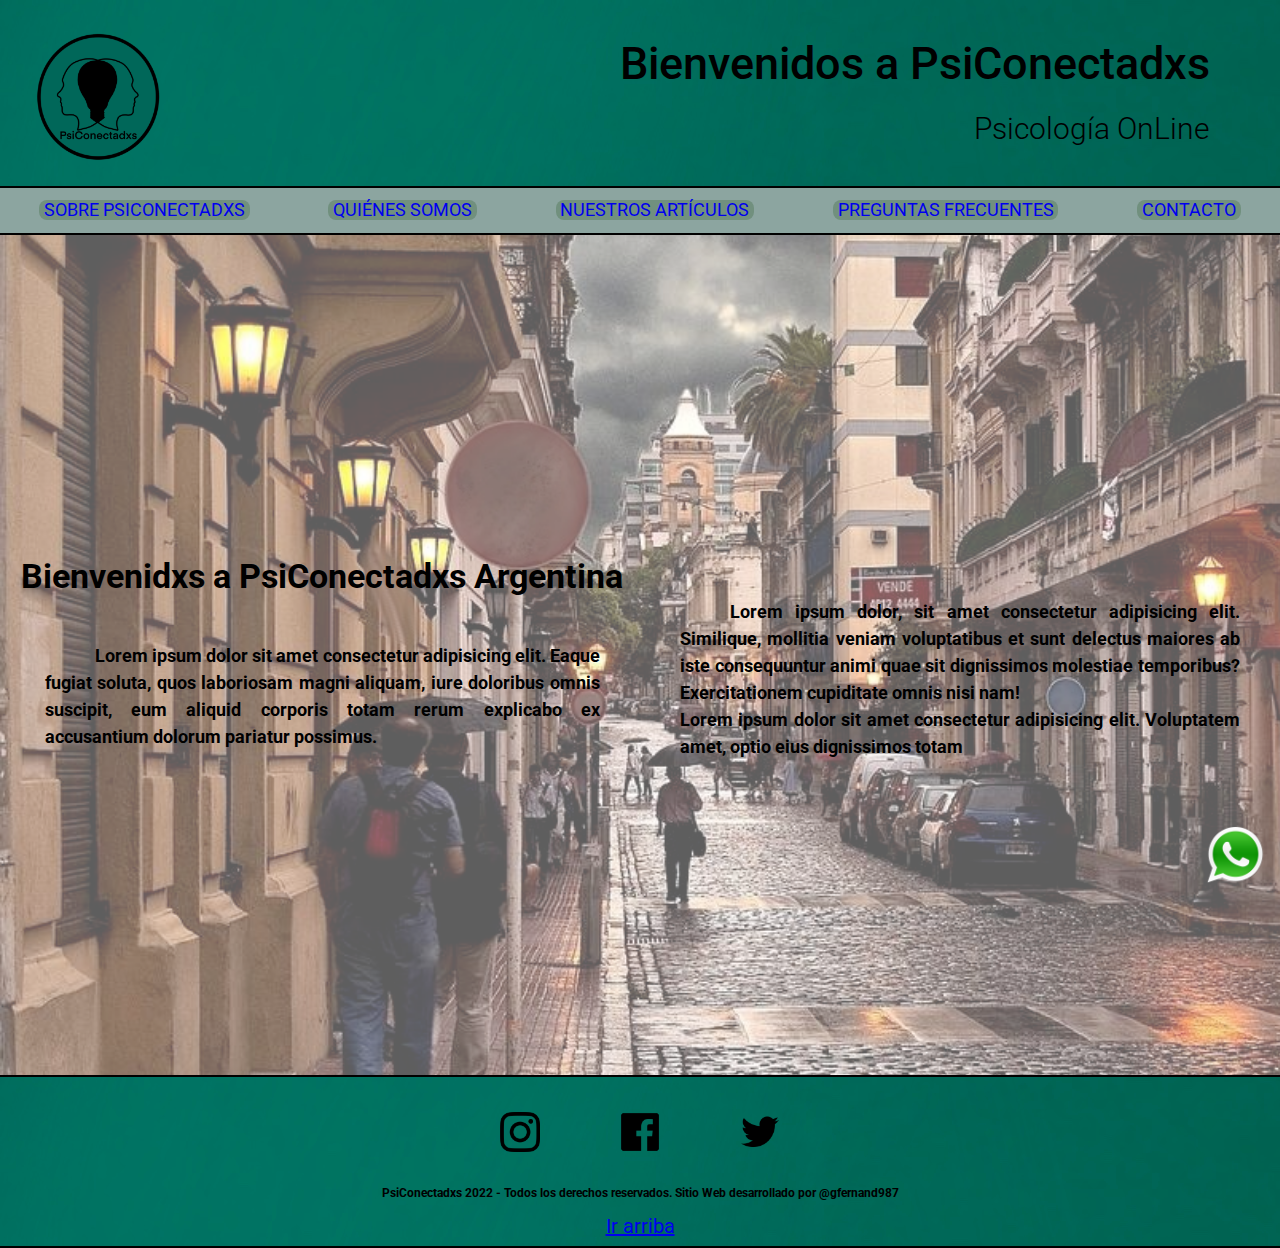
<file: index.html>
<!DOCTYPE html>
<html lang="en">

<head>
    <meta charset="UTF-8">
    <meta http-equiv="X-UA-Compatible" content="IE=edge">
    <meta name="viewport" content="width=device-width, initial-scale=1.0, user-scalable=no">
    <!--Link de las animaciones-->
    <link rel="stylesheet" href="https://cdnjs.cloudflare.com/ajax/libs/animate.css/4.1.1/animate.min.css" />
    <!--Link de mi CSS-->
    <link rel="stylesheet" href="css/main.css">
    <link rel="shortcut icon" href="img/favIcon.png">
    <!--Link de Google Fonts-->
    <link rel="preconnect" href="https://fonts.googleapis.com">
    <link rel="preconnect" href="https://fonts.gstatic.com" crossorigin>
    <link
        href="https://fonts.googleapis.com/css2?family=Roboto:ital,wght@0,100;0,300;0,400;0,500;0,900;1,100;1,300;1,400;1,500&display=swap"
        rel="stylesheet">
    <title>Home - PsiConectadxs</title>
</head>

<body>
    <div class="contenedor">

        <header id="header">
            <h1 class="animate__animated animate animate__bounceInLeft">Bienvenidos a PsiConectadxs</h1>
            <h2 class="subtitulo">Psicología OnLine</h2>
            <img class="logoBanner" src="img/favIcon.png" alt="logo">
        </header>

        <nav>
            <ul>
                <li>
                    <a href="index.html">Sobre PsiConectadxs</a>
                </li>
                <li>
                    <a href="pages/quienes-somos.html">Quiénes Somos</a>
                </li>
                <li>
                    <a href="pages/nuestros-articulos.html">Nuestros Artículos</a>
                </li>
                <li>
                    <a href="pages/preguntas-frecuentes.html">Preguntas Frecuentes</a>
                </li>
                <li>
                    <a href="pages/contacto.html">Contacto</a>
                </li>
            </ul>
        </nav>

        <main class="saludoIndex">
            <h2>Bienvenidxs a PsiConectadxs Argentina</h2>
            <p>Lorem ipsum dolor sit amet consectetur adipisicing elit. Eaque fugiat soluta, quos laboriosam magni
                aliquam, iure doloribus omnis suscipit, eum aliquid corporis totam rerum explicabo ex accusantium
                dolorum pariatur possimus.</p>
        </main>

        <section class="parrafoIndex">
            <p>
                Lorem ipsum dolor, sit amet consectetur adipisicing elit. Similique, mollitia veniam
                voluptatibus et
                sunt
                delectus maiores ab iste consequuntur animi quae sit dignissimos molestiae temporibus?
                Exercitationem
                cupiditate omnis nisi nam! <br>
                Lorem ipsum dolor sit amet consectetur adipisicing elit. Voluptatem amet, optio eius dignissimos
                totam
            </p>

            <div>
                <img class="botonWA" src="img/botonWhatsApp1.png" alt="WhatsApp">
            </div>
        </section>

        <footer>
            <div class="iconosRedes">
                <a href="https://www.instagram.com/psi.conectados/" target="_blank"><img class="iconos" src="img/iconoIG.png" alt="instagram"></a>                
                <img class="iconos" src="img/iconoFB.png" alt="facebook">
                <img class="iconos" src="img/iconoTW.png" alt="twitter">
            </div>

            <h3 class="pieDePag">PsiConectadxs 2022 - Todos los derechos reservados. Sitio Web desarrollado por
                @gfernand987</h3>

            <div class="botonArriba">
                <a href="#header">
                    Ir arriba
                </a>
            </div>
        </footer>

    </div>
</body>

</html>
</file>
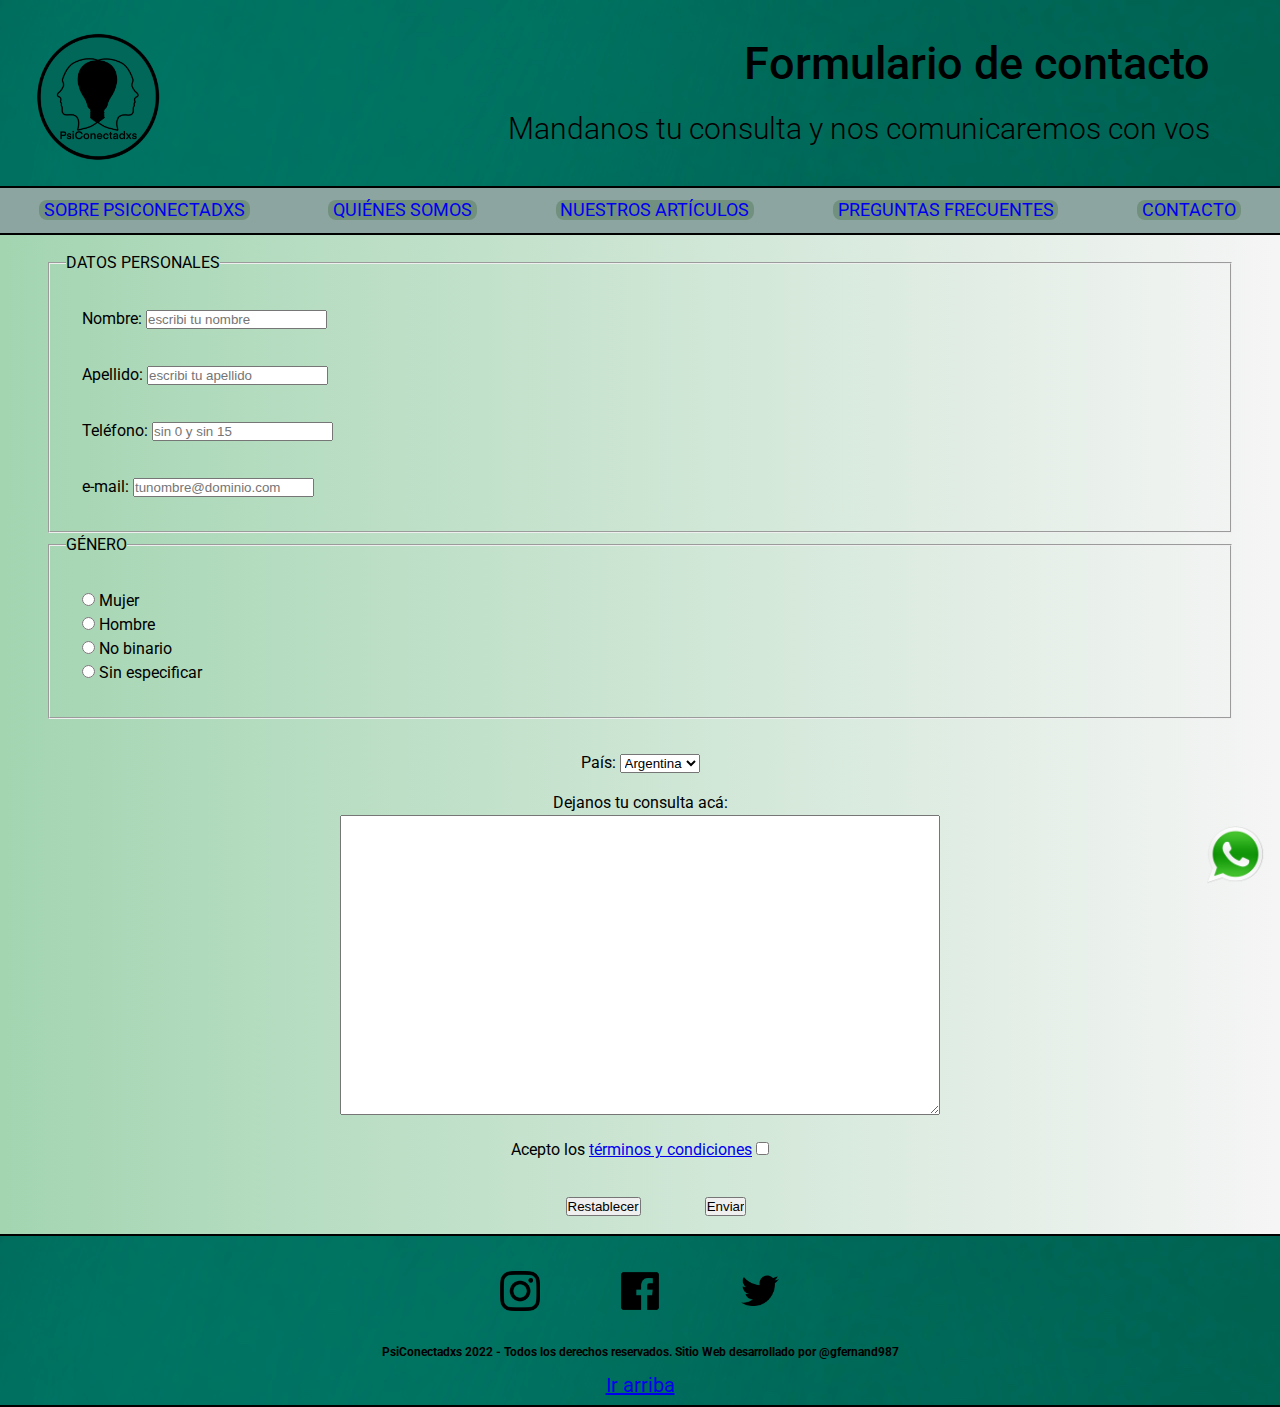
<file: pages/contacto.html>
<!DOCTYPE html>
<html lang="en">

<head>
    <meta charset="UTF-8">
    <meta http-equiv="X-UA-Compatible" content="IE=edge">
    <meta name="viewport" content="width=device-width, initial-scale=1.0, user-scalable=no">
    <!--Link de animaciones-->
    <link rel="stylesheet" href="https://cdnjs.cloudflare.com/ajax/libs/animate.css/4.1.1/animate.min.css" />
    <!--Link de CSS-->
    <link rel="stylesheet" href="../css/main.css">
    <link rel="shortcut icon" href="../img/favIcon.png">
    <!--Link de googleFonts-->
    <link rel="preconnect" href="https://fonts.googleapis.com">
    <link rel="preconnect" href="https://fonts.gstatic.com" crossorigin>
    <link
        href="https://fonts.googleapis.com/css2?family=Roboto:ital,wght@0,100;0,300;0,400;0,500;0,900;1,100;1,300;1,400;1,500&display=swap"
        rel="stylesheet">
    <title>Contacto - PsiConectadxs</title>
</head>

<body>
    <div class="contenedor5">

        <header id="header">
            <h1 class="animate__animated animate animate__bounceInLeft"> Formulario de contacto</h1>
            <h2 class="subtitulo">Mandanos tu consulta y nos comunicaremos con vos</h2>
            <img class="logoBanner" src="../img/favIcon.png" alt="logo">
        </header>

        <nav>
            <ul>
                <li>
                    <a href="../index.html">Sobre PsiConectadxs</a>
                </li>
                <li>
                    <a href="quienes-somos.html">Quiénes somos</a>
                </li>
                <li>
                    <a href="nuestros-articulos.html">Nuestros Artículos</a>
                </li>
                <li>
                    <a href="preguntas-frecuentes.html">Preguntas Frecuentes</a>
                </li>
                <li>
                    <a href="contacto.html">Contacto</a>
                </li>
            </ul>
        </nav>

        <main class="contenedorFormu">
            <form action="">
                <fieldset class="datos">
                    <legend>
                        DATOS PERSONALES
                    </legend>

                    <div class="infoUser">
                        <label for="nombre"> Nombre: </label>
                        <input type="text" name="nombre" placeholder="escribi tu nombre">
                    </div>
                    <div class="infoUser">
                        <label for="apellido"> Apellido: </label>
                        <input type="text" name="apellido" placeholder="escribi tu apellido">
                    </div>
                    <div class="infoUser">
                        <label for="telefono"> Teléfono: </label>
                        <input type="number" name="telefono" placeholder="sin 0 y sin 15">
                    </div>
                    <div class="infoUser">
                        <label for="email"> e-mail: </label>
                        <input type="email" name="email" placeholder="tunombre@dominio.com">
                    </div>
                </fieldset>

                <fieldset class="datos">
                    <legend>
                        GÉNERO
                    </legend>
                    <div class="infoUser">
                        <label for="genero"></label>
                        <input type="radio" name="genero" value="Mujer"> Mujer <br>
                        <input type="radio" name="genero" value="Hombre"> Hombre <br>
                        <input type="radio" name="genero" value="No binario"> No binario <br>
                        <input type="radio" name="genero" value="Sin especificar"> Sin especificar
                    </div>
                </fieldset>

                <div class="contenedorFinal">
                    <div class="datos">
                        <label for="pais"> País: </label>
                        <select name="pais" id="">
                            <option value="Argentina"> Argentina </option>
                            <option value="Uruguay"> Uruguay </option>
                            <option value="Paraguay"> Paraguay </option>
                            <option value="Chile"> Chile </option>
                            <option value="Mexico"> México </option>
                            <option value="Otro"> Otro </option>
                        </select>
                    </div>

                    <div>Dejanos tu consulta acá:</div>
                    <textarea name="consulta" id="consulta" cols="70" rows="10"></textarea>

                    <div class="terms">Acepto los <a href="preguntas-frecuentes.html" target="_blank">términos y
                            condiciones</a>
                        <input type="checkbox" name="acepta" value="1" />
                    </div>
                </div>

                <div class="botonesFormu">
                    <div class="botonFormu">
                        <input type="reset" value="Restablecer">
                    </div>
                    <div class="botonFormu">
                        <input type="submit" value="Enviar">
                    </div>
                </div>
            </form>
        </main>

        <img class="botonWA" src="../img/botonWhatsApp1.png" alt="WhatsApp">

        <footer>
            <div class="iconosRedes">
                <a href="https://www.instagram.com/psi.conectados/" target="_blank"><img class="iconos"
                        src="../img/iconoIG.png" alt="instagram"></a>
                <img class="iconos" src="../img/iconoFB.png" alt="facebook">
                <img class="iconos" src="../img/iconoTW.png" alt="twitter">
            </div>
            <h2 class="pieDePag">PsiConectadxs 2022 - Todos los derechos reservados. Sitio Web desarrollado por
                @gfernand987</h2>
            <div class="botonArriba">
                <a href="#header">
                    Ir arriba
                </a>
            </div>
        </footer>

    </div>
</body>

</html>
</file>
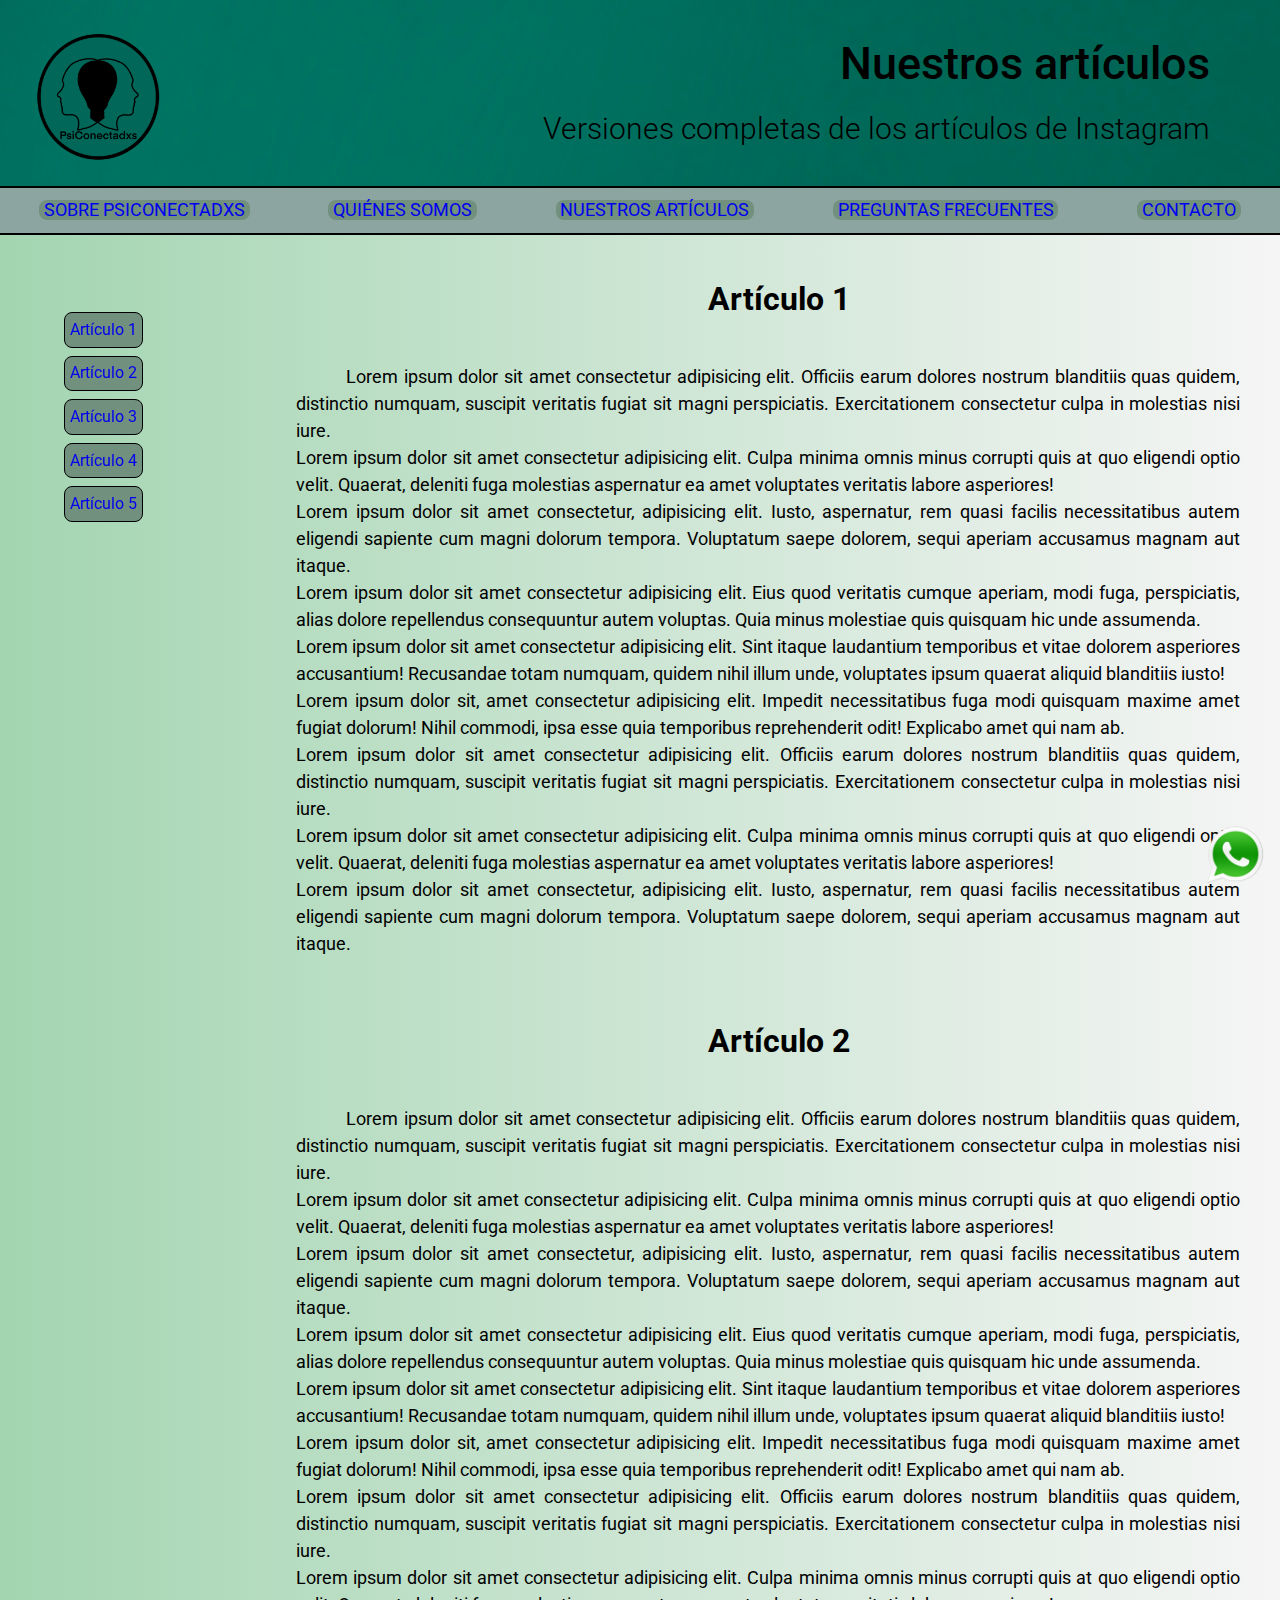
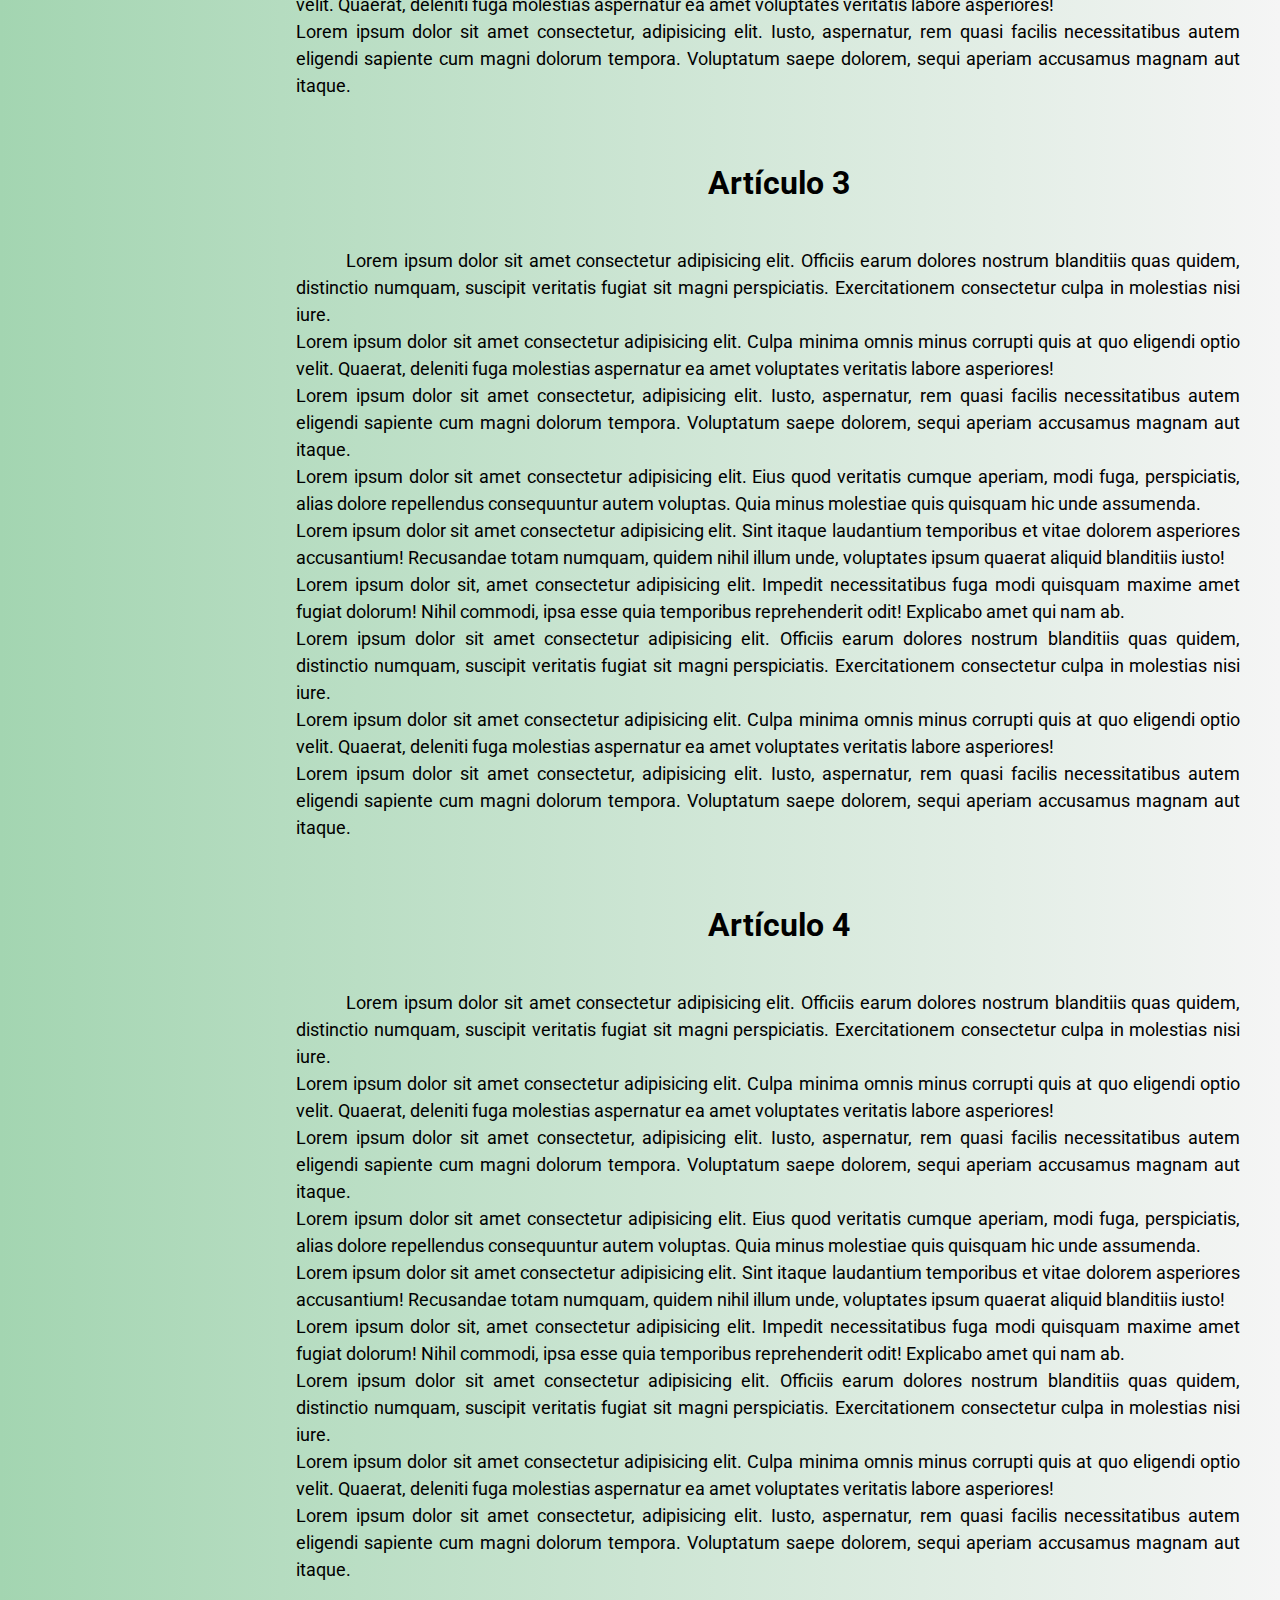
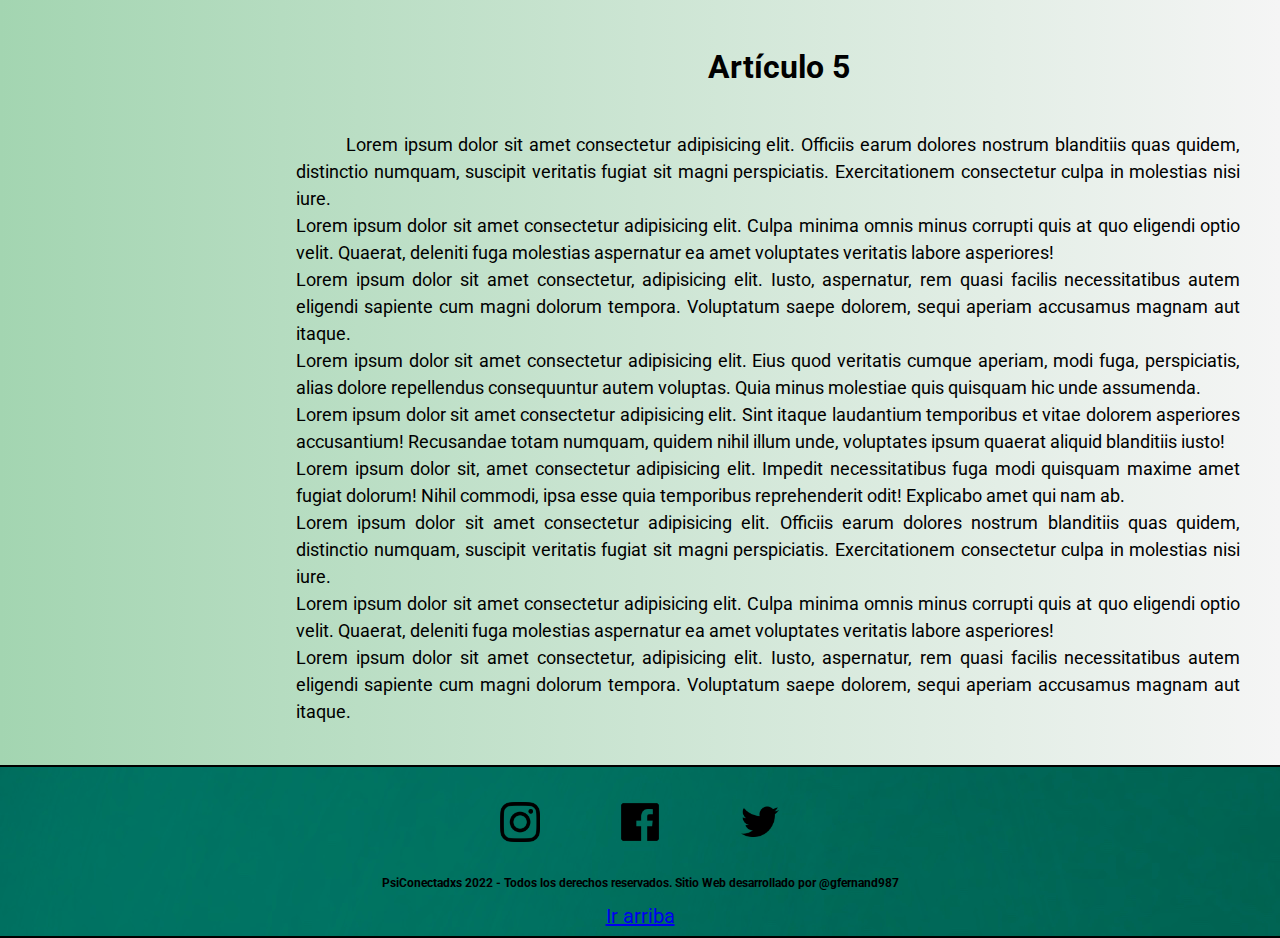
<file: pages/nuestros-articulos.html>
<!DOCTYPE html>
<html lang="en">

<head>
    <meta charset="UTF-8">
    <meta http-equiv="X-UA-Compatible" content="IE=edge">
    <meta name="viewport" content="width=device-width, initial-scale=1.0">
    <!--Link de las animaciones-->
    <link rel="stylesheet" href="https://cdnjs.cloudflare.com/ajax/libs/animate.css/4.1.1/animate.min.css" />
    <!--Link de mi CSS-->
    <link rel="stylesheet" href="../css/main.css">
    <link rel="shortcut icon" href="../img/favIcon.png">
    <!--Link de Google Fonts-->
    <link rel="preconnect" href="https://fonts.googleapis.com">
    <link rel="preconnect" href="https://fonts.gstatic.com" crossorigin>
    <link
        href="https://fonts.googleapis.com/css2?family=Roboto:ital,wght@0,100;0,300;0,400;0,500;0,900;1,100;1,300;1,400;1,500&display=swap"
        rel="stylesheet">
    <title>Nuestros artículos - PsiConectadxs</title>
</head>

<body>
    <div class="contenedor3">

        <header id="header">
            <h1 class="animate__animated animate animate__bounceInLeft">Nuestros artículos</h1>
            <h2 class="subtitulo">Versiones completas de los artículos de Instagram</h2>
            <img class="logoBanner" src="../img/favIcon.png" alt="logo">
        </header>

        <nav>
            <ul>
                <li>
                    <a href="../index.html">Sobre PsiConectadxs</a>
                </li>
                <li>
                    <a href="quienes-somos.html">Quiénes somos</a>
                </li>
                <li>
                    <a href="nuestros-articulos.html">Nuestros Artículos</a>
                </li>
                <li>
                    <a href="preguntas-frecuentes.html">Preguntas frecuentes</a>
                </li>
                <li>
                    <a href="contacto.html">Contacto</a>
                </li>
            </ul>
        </nav>

        <div class="listaArt">
            <ul>
                <li>
                    <a href="#art1">Artículo 1</a>
                </li>
                <li>
                    <a href="#art2">Artículo 2</a>
                </li>
                <li>
                    <a href="#art3">Artículo 3</a>
                </li>
                <li>
                    <a href="#art4">Artículo 4</a>
                </li>
                <li>
                    <a href="#art5">Artículo 5</a>
                </li>
            </ul>
        </div>

        <main>
            <h2 class="nombreArt" id="art1">Artículo 1</h2>
            <p class="otrosP">
                Lorem ipsum dolor sit amet consectetur adipisicing elit. Officiis earum dolores nostrum
                blanditiis
                quas
                quidem, distinctio numquam, suscipit veritatis fugiat sit magni perspiciatis. Exercitationem
                consectetur
                culpa in molestias nisi iure.<br>
                Lorem ipsum dolor sit amet consectetur adipisicing elit. Culpa minima omnis minus corrupti quis
                at
                quo
                eligendi optio velit. Quaerat, deleniti fuga molestias aspernatur ea amet voluptates veritatis
                labore
                asperiores!<br>
                Lorem ipsum dolor sit amet consectetur, adipisicing elit. Iusto, aspernatur, rem quasi facilis
                necessitatibus autem eligendi sapiente cum magni dolorum tempora. Voluptatum saepe dolorem,
                sequi
                aperiam
                accusamus magnam aut itaque.<br>
                Lorem ipsum dolor sit amet consectetur adipisicing elit. Eius quod veritatis cumque aperiam,
                modi
                fuga,
                perspiciatis, alias dolore repellendus consequuntur autem voluptas. Quia minus molestiae quis
                quisquam
                hic
                unde assumenda.<br>
                Lorem ipsum dolor sit amet consectetur adipisicing elit. Sint itaque laudantium temporibus et
                vitae
                dolorem
                asperiores accusantium! Recusandae totam numquam, quidem nihil illum unde, voluptates ipsum
                quaerat
                aliquid
                blanditiis iusto!<br>
                Lorem ipsum dolor sit, amet consectetur adipisicing elit. Impedit necessitatibus fuga modi
                quisquam
                maxime
                amet fugiat dolorum! Nihil commodi, ipsa esse quia temporibus reprehenderit odit! Explicabo amet
                qui
                nam
                ab.<br>
                Lorem ipsum dolor sit amet consectetur adipisicing elit. Officiis earum dolores nostrum
                blanditiis
                quas
                quidem, distinctio numquam, suscipit veritatis fugiat sit magni perspiciatis. Exercitationem
                consectetur
                culpa in molestias nisi iure.<br>
                Lorem ipsum dolor sit amet consectetur adipisicing elit. Culpa minima omnis minus corrupti quis
                at
                quo
                eligendi optio velit. Quaerat, deleniti fuga molestias aspernatur ea amet voluptates veritatis
                labore
                asperiores!<br>
                Lorem ipsum dolor sit amet consectetur, adipisicing elit. Iusto, aspernatur, rem quasi facilis
                necessitatibus autem eligendi sapiente cum magni dolorum tempora. Voluptatum saepe dolorem,
                sequi
                aperiam
                accusamus magnam aut itaque.
            </p>

            <h3 class="nombreArt" id="art2">Artículo 2</h3>
            <p class="otrosP">
                Lorem ipsum dolor sit amet consectetur adipisicing elit. Officiis earum dolores nostrum
                blanditiis
                quas
                quidem, distinctio numquam, suscipit veritatis fugiat sit magni perspiciatis. Exercitationem
                consectetur
                culpa in molestias nisi iure.<br>
                Lorem ipsum dolor sit amet consectetur adipisicing elit. Culpa minima omnis minus corrupti quis
                at
                quo
                eligendi optio velit. Quaerat, deleniti fuga molestias aspernatur ea amet voluptates veritatis
                labore
                asperiores!<br>
                Lorem ipsum dolor sit amet consectetur, adipisicing elit. Iusto, aspernatur, rem quasi facilis
                necessitatibus autem eligendi sapiente cum magni dolorum tempora. Voluptatum saepe dolorem,
                sequi
                aperiam
                accusamus magnam aut itaque.<br>
                Lorem ipsum dolor sit amet consectetur adipisicing elit. Eius quod veritatis cumque aperiam,
                modi
                fuga,
                perspiciatis, alias dolore repellendus consequuntur autem voluptas. Quia minus molestiae quis
                quisquam
                hic
                unde assumenda.<br>
                Lorem ipsum dolor sit amet consectetur adipisicing elit. Sint itaque laudantium temporibus et
                vitae
                dolorem
                asperiores accusantium! Recusandae totam numquam, quidem nihil illum unde, voluptates ipsum
                quaerat
                aliquid
                blanditiis iusto!<br>
                Lorem ipsum dolor sit, amet consectetur adipisicing elit. Impedit necessitatibus fuga modi
                quisquam
                maxime
                amet fugiat dolorum! Nihil commodi, ipsa esse quia temporibus reprehenderit odit! Explicabo amet
                qui
                nam
                ab.<br>
                Lorem ipsum dolor sit amet consectetur adipisicing elit. Officiis earum dolores nostrum
                blanditiis
                quas
                quidem, distinctio numquam, suscipit veritatis fugiat sit magni perspiciatis. Exercitationem
                consectetur
                culpa in molestias nisi iure.<br>
                Lorem ipsum dolor sit amet consectetur adipisicing elit. Culpa minima omnis minus corrupti quis
                at
                quo
                eligendi optio velit. Quaerat, deleniti fuga molestias aspernatur ea amet voluptates veritatis
                labore
                asperiores!<br>
                Lorem ipsum dolor sit amet consectetur, adipisicing elit. Iusto, aspernatur, rem quasi facilis
                necessitatibus autem eligendi sapiente cum magni dolorum tempora. Voluptatum saepe dolorem,
                sequi
                aperiam
                accusamus magnam aut itaque.
            </p>

            <h3 class="nombreArt" id="art3">Artículo 3</h3>
            <p class="otrosP">
                Lorem ipsum dolor sit amet consectetur adipisicing elit. Officiis earum dolores nostrum
                blanditiis
                quas
                quidem, distinctio numquam, suscipit veritatis fugiat sit magni perspiciatis. Exercitationem
                consectetur
                culpa in molestias nisi iure.<br>
                Lorem ipsum dolor sit amet consectetur adipisicing elit. Culpa minima omnis minus corrupti quis
                at
                quo
                eligendi optio velit. Quaerat, deleniti fuga molestias aspernatur ea amet voluptates veritatis
                labore
                asperiores!<br>
                Lorem ipsum dolor sit amet consectetur, adipisicing elit. Iusto, aspernatur, rem quasi facilis
                necessitatibus autem eligendi sapiente cum magni dolorum tempora. Voluptatum saepe dolorem,
                sequi
                aperiam
                accusamus magnam aut itaque.<br>
                Lorem ipsum dolor sit amet consectetur adipisicing elit. Eius quod veritatis cumque aperiam,
                modi
                fuga,
                perspiciatis, alias dolore repellendus consequuntur autem voluptas. Quia minus molestiae quis
                quisquam
                hic
                unde assumenda.<br>
                Lorem ipsum dolor sit amet consectetur adipisicing elit. Sint itaque laudantium temporibus et
                vitae
                dolorem
                asperiores accusantium! Recusandae totam numquam, quidem nihil illum unde, voluptates ipsum
                quaerat
                aliquid
                blanditiis iusto!<br>
                Lorem ipsum dolor sit, amet consectetur adipisicing elit. Impedit necessitatibus fuga modi
                quisquam
                maxime
                amet fugiat dolorum! Nihil commodi, ipsa esse quia temporibus reprehenderit odit! Explicabo amet
                qui
                nam
                ab.<br>
                Lorem ipsum dolor sit amet consectetur adipisicing elit. Officiis earum dolores nostrum
                blanditiis
                quas
                quidem, distinctio numquam, suscipit veritatis fugiat sit magni perspiciatis. Exercitationem
                consectetur
                culpa in molestias nisi iure.<br>
                Lorem ipsum dolor sit amet consectetur adipisicing elit. Culpa minima omnis minus corrupti quis
                at
                quo
                eligendi optio velit. Quaerat, deleniti fuga molestias aspernatur ea amet voluptates veritatis
                labore
                asperiores!<br>
                Lorem ipsum dolor sit amet consectetur, adipisicing elit. Iusto, aspernatur, rem quasi facilis
                necessitatibus autem eligendi sapiente cum magni dolorum tempora. Voluptatum saepe dolorem,
                sequi
                aperiam
                accusamus magnam aut itaque.
            </p>

            <h3 class="nombreArt" id="art4">Artículo 4</h3>
            <p class="otrosP">
                Lorem ipsum dolor sit amet consectetur adipisicing elit. Officiis earum dolores nostrum
                blanditiis
                quas
                quidem, distinctio numquam, suscipit veritatis fugiat sit magni perspiciatis. Exercitationem
                consectetur
                culpa in molestias nisi iure.<br>
                Lorem ipsum dolor sit amet consectetur adipisicing elit. Culpa minima omnis minus corrupti quis
                at
                quo
                eligendi optio velit. Quaerat, deleniti fuga molestias aspernatur ea amet voluptates veritatis
                labore
                asperiores!<br>
                Lorem ipsum dolor sit amet consectetur, adipisicing elit. Iusto, aspernatur, rem quasi facilis
                necessitatibus autem eligendi sapiente cum magni dolorum tempora. Voluptatum saepe dolorem,
                sequi
                aperiam
                accusamus magnam aut itaque.<br>
                Lorem ipsum dolor sit amet consectetur adipisicing elit. Eius quod veritatis cumque aperiam,
                modi
                fuga,
                perspiciatis, alias dolore repellendus consequuntur autem voluptas. Quia minus molestiae quis
                quisquam
                hic
                unde assumenda.<br>
                Lorem ipsum dolor sit amet consectetur adipisicing elit. Sint itaque laudantium temporibus et
                vitae
                dolorem
                asperiores accusantium! Recusandae totam numquam, quidem nihil illum unde, voluptates ipsum
                quaerat
                aliquid
                blanditiis iusto!<br>
                Lorem ipsum dolor sit, amet consectetur adipisicing elit. Impedit necessitatibus fuga modi
                quisquam
                maxime
                amet fugiat dolorum! Nihil commodi, ipsa esse quia temporibus reprehenderit odit! Explicabo amet
                qui
                nam
                ab.<br>
                Lorem ipsum dolor sit amet consectetur adipisicing elit. Officiis earum dolores nostrum
                blanditiis
                quas
                quidem, distinctio numquam, suscipit veritatis fugiat sit magni perspiciatis. Exercitationem
                consectetur
                culpa in molestias nisi iure.<br>
                Lorem ipsum dolor sit amet consectetur adipisicing elit. Culpa minima omnis minus corrupti quis
                at
                quo
                eligendi optio velit. Quaerat, deleniti fuga molestias aspernatur ea amet voluptates veritatis
                labore
                asperiores!<br>
                Lorem ipsum dolor sit amet consectetur, adipisicing elit. Iusto, aspernatur, rem quasi facilis
                necessitatibus autem eligendi sapiente cum magni dolorum tempora. Voluptatum saepe dolorem,
                sequi
                aperiam
                accusamus magnam aut itaque.
            </p>

            <h4 class="nombreArt" id="art5">Artículo 5</h4>
            <p class="otrosP">
                Lorem ipsum dolor sit amet consectetur adipisicing elit. Officiis earum dolores nostrum
                blanditiis
                quas
                quidem, distinctio numquam, suscipit veritatis fugiat sit magni perspiciatis. Exercitationem
                consectetur
                culpa in molestias nisi iure.<br>
                Lorem ipsum dolor sit amet consectetur adipisicing elit. Culpa minima omnis minus corrupti quis
                at
                quo
                eligendi optio velit. Quaerat, deleniti fuga molestias aspernatur ea amet voluptates veritatis
                labore
                asperiores!<br>
                Lorem ipsum dolor sit amet consectetur, adipisicing elit. Iusto, aspernatur, rem quasi facilis
                necessitatibus autem eligendi sapiente cum magni dolorum tempora. Voluptatum saepe dolorem,
                sequi
                aperiam
                accusamus magnam aut itaque.<br>
                Lorem ipsum dolor sit amet consectetur adipisicing elit. Eius quod veritatis cumque aperiam,
                modi
                fuga,
                perspiciatis, alias dolore repellendus consequuntur autem voluptas. Quia minus molestiae quis
                quisquam
                hic
                unde assumenda.<br>
                Lorem ipsum dolor sit amet consectetur adipisicing elit. Sint itaque laudantium temporibus et
                vitae
                dolorem
                asperiores accusantium! Recusandae totam numquam, quidem nihil illum unde, voluptates ipsum
                quaerat
                aliquid
                blanditiis iusto!<br>
                Lorem ipsum dolor sit, amet consectetur adipisicing elit. Impedit necessitatibus fuga modi
                quisquam
                maxime
                amet fugiat dolorum! Nihil commodi, ipsa esse quia temporibus reprehenderit odit! Explicabo amet
                qui
                nam
                ab.<br>
                Lorem ipsum dolor sit amet consectetur adipisicing elit. Officiis earum dolores nostrum
                blanditiis
                quas
                quidem, distinctio numquam, suscipit veritatis fugiat sit magni perspiciatis. Exercitationem
                consectetur
                culpa in molestias nisi iure.<br>
                Lorem ipsum dolor sit amet consectetur adipisicing elit. Culpa minima omnis minus corrupti quis
                at
                quo
                eligendi optio velit. Quaerat, deleniti fuga molestias aspernatur ea amet voluptates veritatis
                labore
                asperiores!<br>
                Lorem ipsum dolor sit amet consectetur, adipisicing elit. Iusto, aspernatur, rem quasi facilis
                necessitatibus autem eligendi sapiente cum magni dolorum tempora. Voluptatum saepe dolorem,
                sequi
                aperiam
                accusamus magnam aut itaque.
            </p>


            <img class="botonWA" src="../img/botonWhatsApp1.png" alt="WhatsApp">

        </main>

        <footer>
            <div class="iconosRedes">
                <a href="https://www.instagram.com/psi.conectados/" target="_blank"><img class="iconos"
                        src="../img/iconoIG.png" alt="instagram"></a>
                <img class="iconos" src="../img/iconoFB.png" alt="facebook">
                <img class="iconos" src="../img/iconoTW.png" alt="twitter">
            </div>
            <h4 class="pieDePag">PsiConectadxs 2022 - Todos los derechos reservados. Sitio Web desarrollado por
                @gfernand987</h4>

            <div class="botonArriba">
                <a href="#header">
                    Ir arriba
                </a>
            </div>
        </footer>

    </div>
</body>

</html>
</file>
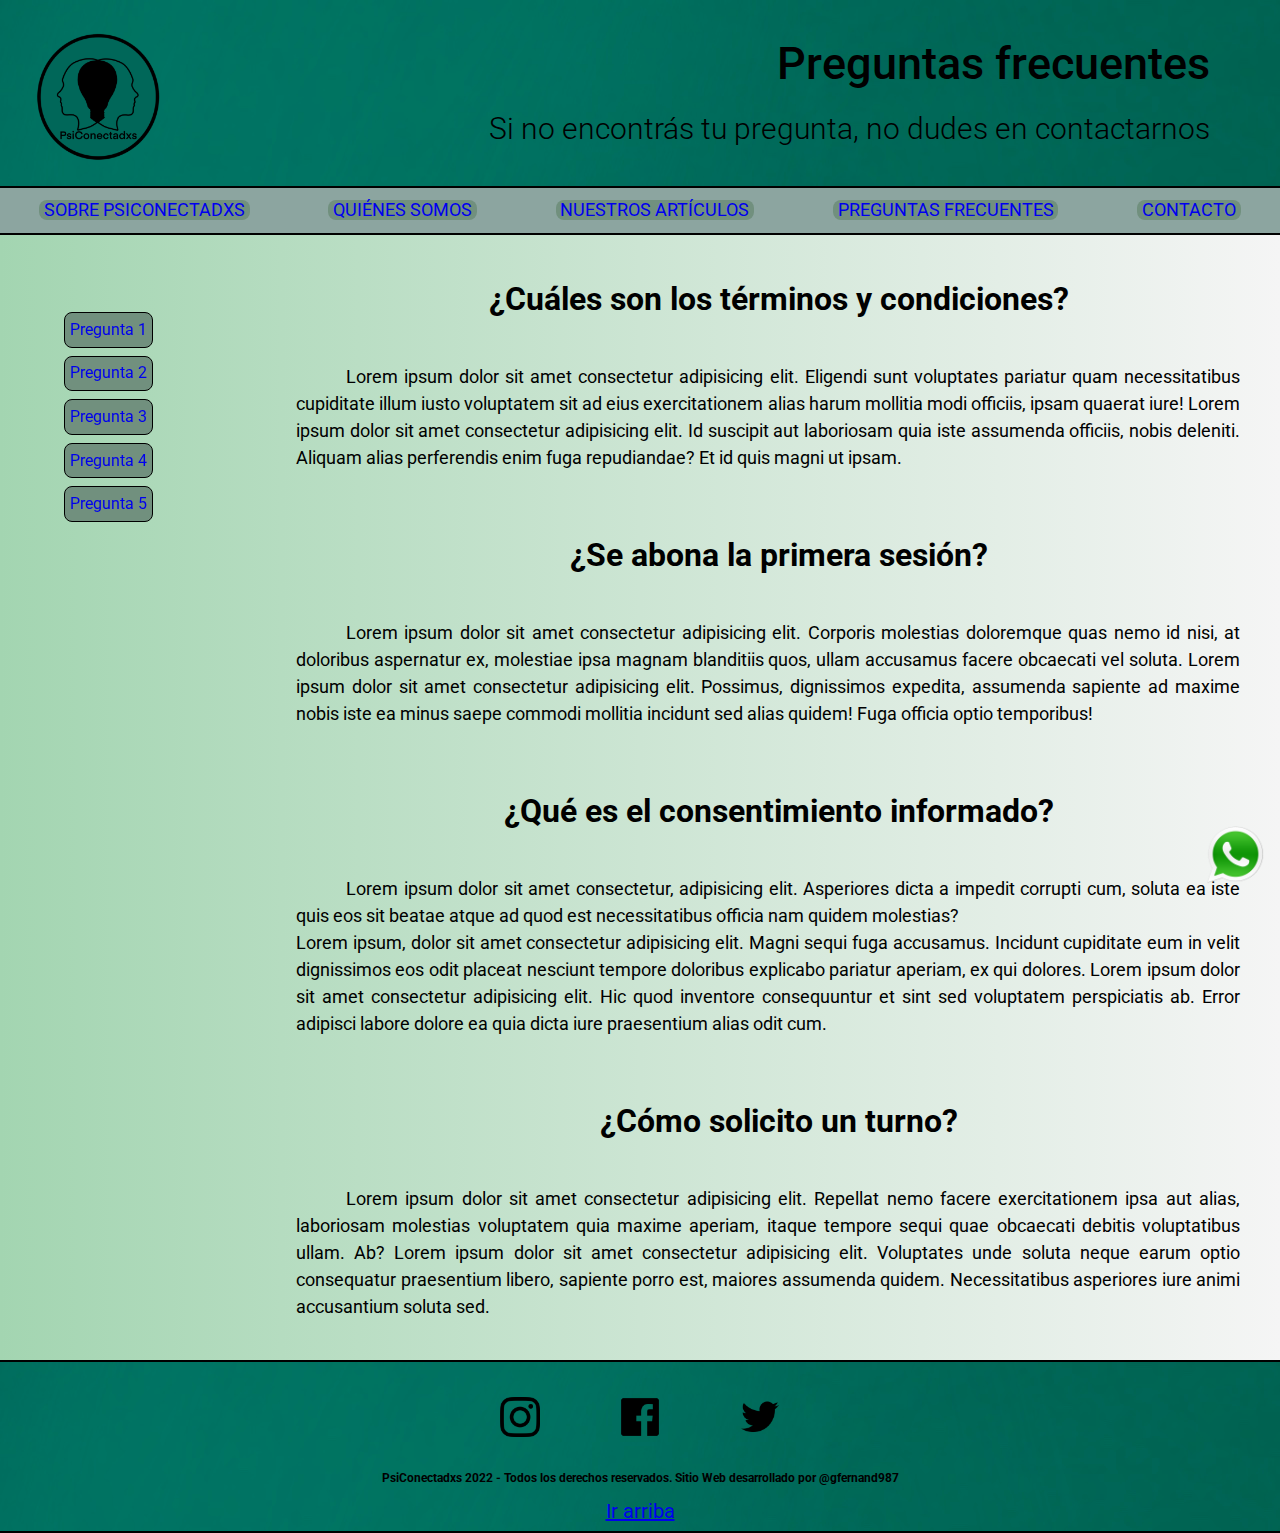
<file: pages/preguntas-frecuentes.html>
<!DOCTYPE html>
<html lang="en">

<head>
    <meta charset="UTF-8">
    <meta http-equiv="X-UA-Compatible" content="IE=edge">
    <meta name="viewport" content="width=device-width, initial-scale=1.0">
    <!--Link de las animaciones-->
    <link rel="stylesheet" href="https://cdnjs.cloudflare.com/ajax/libs/animate.css/4.1.1/animate.min.css" />
    <!--Link de mi CSS-->
    <link rel="stylesheet" href="../css/main.css">
    <link rel="shortcut icon" href="../img/favIcon.png">
    <!--Link de Google Fonts-->
    <link rel="preconnect" href="https://fonts.googleapis.com">
    <link rel="preconnect" href="https://fonts.gstatic.com" crossorigin>
    <link
        href="https://fonts.googleapis.com/css2?family=Roboto:ital,wght@0,100;0,300;0,400;0,500;0,900;1,100;1,300;1,400;1,500&display=swap"
        rel="stylesheet">
    <title>Preguntas frecuentes - PsiConectadxs</title>
</head>

<body>
    <div class="contenedor4">

        <header id="header">
            <h1 class="animate__animated animate animate__bounceInLeft">Preguntas frecuentes</h1>
            <h2 class="subtitulo">Si no encontrás tu pregunta, no dudes en contactarnos</h2>
            <img class="logoBanner" src="../img/favIcon.png" alt="logo">
        </header>

        <nav>
            <ul>
                <li>
                    <a href="../index.html">Sobre PsiConectadxs</a>
                </li>
                <li>
                    <a href="quienes-somos.html">Quiénes somos</a>
                </li>
                <li>
                    <a href="nuestros-articulos.html">Nuestros Artículos</a>
                </li>
                <li>
                    <a href="preguntas-frecuentes.html">Preguntas frecuentes</a>
                </li>
                <li>
                    <a href="contacto.html">Contacto</a>
                </li>
            </ul>
        </nav>

        <div class="listaFaq">
            <ul>
                <li>
                    <a href="#faq1">Pregunta 1</a>
                </li>
                <li>
                    <a href="#faq2">Pregunta 2</a>
                </li>
                <li>
                    <a href="#faq3">Pregunta 3</a>
                </li>
                <li>
                    <a href="#faq4">Pregunta 4</a>
                </li>
                <li>
                    <a href="#faq5">Pregunta 5</a>
                </li>
            </ul>
        </div>

        <main>
            <h2 class="faq" id="faq1">¿Cuáles son los términos y condiciones?</h2>
            <p class="otrosP">
                Lorem ipsum dolor sit amet consectetur adipisicing elit. Eligendi sunt voluptates pariatur quam
                necessitatibus cupiditate illum iusto voluptatem sit ad eius exercitationem alias harum mollitia modi
                officiis, ipsam quaerat iure!
                Lorem ipsum dolor sit amet consectetur adipisicing elit. Id suscipit aut laboriosam quia iste assumenda
                officiis, nobis deleniti. Aliquam alias perferendis enim fuga repudiandae? Et id quis magni ut ipsam.
            </p>

            <h3 class="faq" id="faq3">¿Se abona la primera sesión?</h3>
            <p class="otrosP">
                Lorem ipsum dolor sit amet consectetur adipisicing elit. Corporis molestias doloremque quas nemo id
                nisi, at
                doloribus aspernatur ex, molestiae ipsa magnam blanditiis quos, ullam accusamus facere obcaecati vel
                soluta.
                Lorem ipsum dolor sit amet consectetur adipisicing elit. Possimus, dignissimos expedita, assumenda
                sapiente ad maxime nobis iste ea minus saepe commodi mollitia incidunt sed alias quidem! Fuga officia
                optio temporibus!
            </p>

            <h3 class="faq" id="faq4">¿Qué es el consentimiento informado?</h3>
            <p class="otrosP">
                Lorem ipsum dolor sit amet consectetur, adipisicing elit. Asperiores dicta a impedit corrupti cum,
                soluta ea
                iste quis eos sit beatae atque ad quod est necessitatibus officia nam quidem molestias? <br>
                Lorem ipsum, dolor sit amet consectetur adipisicing elit. Magni sequi fuga accusamus. Incidunt
                cupiditate
                eum in velit dignissimos eos odit placeat nesciunt tempore doloribus explicabo pariatur aperiam, ex qui
                dolores.
                Lorem ipsum dolor sit amet consectetur adipisicing elit. Hic quod inventore consequuntur et sint sed
                voluptatem perspiciatis ab. Error adipisci labore dolore ea quia dicta iure praesentium alias odit cum.
            </p>

            <h4 class="faq" id="faq5">¿Cómo solicito un turno?</h4>
            <p class="otrosP">
                Lorem ipsum dolor sit amet consectetur adipisicing elit. Repellat nemo facere exercitationem ipsa
                aut
                alias,
                laboriosam molestias voluptatem quia maxime aperiam, itaque tempore sequi quae obcaecati debitis
                voluptatibus ullam. Ab?
                Lorem ipsum dolor sit amet consectetur adipisicing elit. Voluptates unde soluta neque earum optio
                consequatur praesentium libero, sapiente porro est, maiores assumenda quidem. Necessitatibus asperiores
                iure animi accusantium soluta sed.
            </p>

            <img class="botonWA" src="../img/botonWhatsApp1.png" alt="WhatsApp">

        </main>

        <footer>
            <div class="iconosRedes">
                <a href="https://www.instagram.com/psi.conectados/" target="_blank"><img class="iconos"
                        src="../img/iconoIG.png" alt="instagram"></a>
                <img class="iconos" src="../img/iconoFB.png" alt="facebook">
                <img class="iconos" src="../img/iconoTW.png" alt="twitter">
            </div>
            <h4 class="pieDePag">PsiConectadxs 2022 - Todos los derechos reservados. Sitio Web desarrollado por
                @gfernand987</h4>

            <div class="botonArriba">
                <a href="#header">
                    Ir arriba
                </a>
            </div>
        </footer>

    </div>
</body>

</html>
</file>
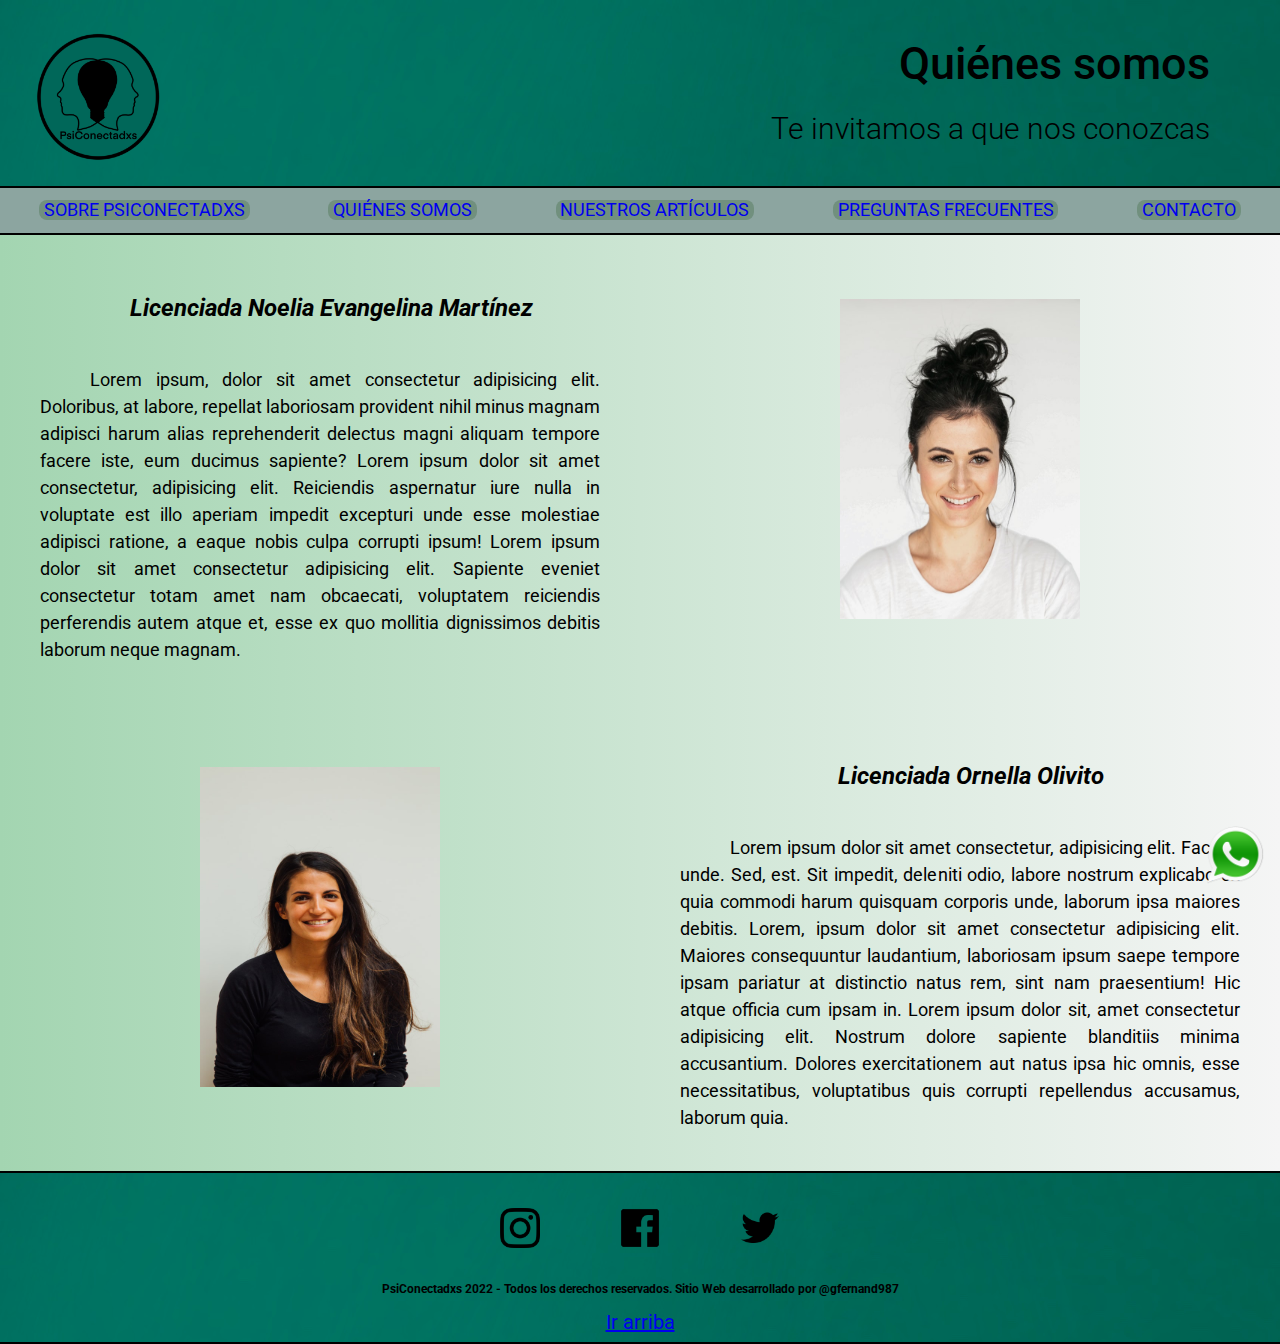
<file: pages/quienes-somos.html>
<!DOCTYPE html>
<html lang="en">

<head>
    <meta charset="UTF-8">
    <meta http-equiv="X-UA-Compatible" content="IE=edge">
    <meta name="viewport" content="width=device-width, initial-scale=1.0">
    <!--Link de las animaciones-->
    <link rel="stylesheet" href="https://cdnjs.cloudflare.com/ajax/libs/animate.css/4.1.1/animate.min.css" />
    <!--Link de mi CSS-->
    <link rel="stylesheet" href="../css/main.css">
    <link rel="shortcut icon" href="../img/favIcon.png">
    <!--Link de Google Fonts-->
    <link rel="preconnect" href="https://fonts.googleapis.com">
    <link rel="preconnect" href="https://fonts.gstatic.com" crossorigin>
    <link
        href="https://fonts.googleapis.com/css2?family=Roboto:ital,wght@0,100;0,300;0,400;0,500;0,900;1,100;1,300;1,400;1,500&display=swap"
        rel="stylesheet">
    <title>Quiénes somos - PsiConectadxs</title>
</head>

<body>
    <div class="contenedor2">

        <header id="header">
            <h1 class="animate__animated animate animate__bounceInLeft">Quiénes somos</h1>
            <h2 class="subtitulo">Te invitamos a que nos conozcas</h2>
            <img class="logoBanner" src="../img/favIcon.png" alt="logo">
        </header>

        <nav>
            <ul>
                <li>
                    <a href="../index.html">Sobre PsiConectadxs</a>
                </li>
                <li>
                    <a href="quienes-somos.html">Quiénes somos</a>
                </li>
                <li>
                    <a href="nuestros-articulos.html">Nuestros Artículos</a>
                </li>
                <li>
                    <a href="preguntas-frecuentes.html">Preguntas frecuentes</a>
                </li>
                <li>
                    <a href="contacto.html">Contacto</a>
                </li>
            </ul>
        </nav>

        <main class="main1">
            <h2 class="nombrePsi">Licenciada Noelia Evangelina Martínez</h2>
            <p class="otrosP">
                Lorem ipsum, dolor sit amet consectetur adipisicing elit. Doloribus, at labore, repellat laboriosam
                provident nihil minus magnam adipisci harum alias reprehenderit delectus magni aliquam tempore
                facere
                iste,
                eum ducimus sapiente?
                Lorem ipsum dolor sit amet consectetur, adipisicing elit. Reiciendis aspernatur iure nulla in
                voluptate
                est
                illo aperiam impedit excepturi unde esse molestiae adipisci ratione, a eaque nobis culpa corrupti
                ipsum!
                Lorem ipsum dolor sit amet consectetur adipisicing elit. Sapiente eveniet consectetur totam amet nam
                obcaecati, voluptatem reiciendis perferendis autem atque et, esse ex quo mollitia dignissimos
                debitis
                laborum neque magnam.
            </p>
        </main>

        <section class="fotoBio1">
            <div class="contenedorFotoPsi">
                <img class="fotoPsi" src="../img/foto2.png" alt="Licenciada Noelia Martínez">
            </div>
        </section>


        <section class="main2">
            <h3 class="nombrePsi"> Licenciada Ornella Olivito </h3>
            <p class="otrosP">
                Lorem ipsum dolor sit amet consectetur, adipisicing elit. Facere, unde. Sed, est. Sit impedit,
                deleniti
                odio, labore nostrum explicabo ex quia commodi harum quisquam corporis unde, laborum ipsa maiores
                debitis.
                Lorem, ipsum dolor sit amet consectetur adipisicing elit. Maiores consequuntur laudantium,
                laboriosam
                ipsum
                saepe tempore ipsam pariatur at distinctio natus rem, sint nam praesentium! Hic atque officia cum
                ipsam
                in.
                Lorem ipsum dolor sit, amet consectetur adipisicing elit. Nostrum dolore sapiente blanditiis minima
                accusantium. Dolores exercitationem aut natus ipsa hic omnis, esse necessitatibus, voluptatibus quis
                corrupti repellendus accusamus, laborum quia.
            </p>
        </section>

        <section class="fotoBio2">
            <div class="contenedorFotoPsi">
                <img class="fotoPsi" src="../img/foto3.png" alt="Licenciada Ornella Olivito">
            </div>
        </section>

        <img class="botonWA" src="../img/botonWhatsApp1.png" alt="WhatsApp">

        <footer>
            <div class="iconosRedes">
                <a href="https://www.instagram.com/psi.conectados/" target="_blank"><img class="iconos"
                        src="../img/iconoIG.png" alt="instagram"></a>
                <img class="iconos" src="../img/iconoFB.png" alt="facebook">
                <img class="iconos" src="../img/iconoTW.png" alt="twitter">
            </div>
            <h3 class="pieDePag">PsiConectadxs 2022 - Todos los derechos reservados. Sitio Web desarrollado por
                @gfernand987</h3>

            <div class="botonArriba">
                <a href="#header">
                    Ir arriba
                </a>
            </div>
        </footer>

    </div>
</body>

</html>
</file>
<file: css/main.css>
/*CSS reset*/
* {
  margin: 0;
  padding: 0;
  box-sizing: border-box; }

/*Propiedades generales - mobileFirst*/
body {
  overflow-x: hidden; }

header {
  grid-area: header;
  background-image: url("../img/banner1.jpeg"); }
  header .logoBanner {
    display: none; }
  header h1 {
    text-align: center;
    font-size: 1.6rem;
    font-weight: 500;
    padding-top: 0.9rem; }
  header .subtitulo {
    text-align: center;
    margin-top: 0.5rem;
    padding-bottom: 0.1rem;
    font-size: 1.2rem;
    font-weight: 300; }

nav {
  grid-area: nav;
  border-bottom: solid 2px black;
  border-top: solid 2px black; }
  nav ul {
    display: flex;
    justify-content: space-around;
    text-align: center;
    align-self: center; }
    nav ul li {
      list-style: none;
      margin-bottom: 0.3rem;
      margin-top: 0.3rem;
      padding: 0.3rem;
      text-transform: uppercase;
      font-size: 0.6rem; }
      nav ul li a {
        text-decoration: none;
        background-color: #71907e;
        border-radius: 0.5rem;
        padding-right: 0.3rem;
        padding-left: 0.3rem; }
        nav ul li a:hover {
          background-color: #287247; }
        nav ul li a:visited {
          color: black; }

p {
  text-align: justify;
  text-indent: 0.5rem;
  font-size: 0.9rem;
  padding: 0.3rem;
  margin: 1rem; }

.botonWA {
  display: none; }

.botonArriba {
  display: none; }

footer {
  grid-area: footer;
  background-image: url("../img/banner1.jpeg");
  border-bottom: solid 2px black;
  border-top: solid 2px black;
  padding-top: 1rem;
  padding-bottom: 1rem; }
  footer .iconosRedes {
    display: flex;
    justify-content: center; }
    footer .iconosRedes .iconos {
      height: 1.2rem;
      width: 1.2rem;
      margin-left: 1rem;
      margin-right: 1rem; }
      footer .iconosRedes .iconos:hover {
        transform: scale(1.1); }
  footer .pieDePag {
    text-align: center;
    color: black;
    font-size: 0.5rem;
    margin-top: 1rem; }

/*Propiedades Index*/
.contenedor {
  display: grid;
  height: 100vh;
  grid-template-areas: "header header" "nav nav" "saludoIndex parrafoIndex" "footer footer";
  grid-template-columns: 50% 50%;
  grid-template-rows: auto min-content auto min-content;
  background-image: linear-gradient(to right, #a3d5b1, whitesmoke);
  font-family: 'Roboto', sans-serif;
  line-height: 1.5; }
  .contenedor .saludoIndex {
    grid-area: saludoIndex;
    font-size: 0.8rem;
    text-align: center;
    align-self: center;
    margin-left: 0.3rem; }
  .contenedor .parrafoIndex {
    grid-area: parrafoIndex;
    font-size: 1rem;
    text-align: center;
    align-self: center; }
  .contenedor .saludoIndex,
  .contenedor .parrafoIndex {
    margin-top: 3rem; }
  .contenedor .fondoIndex {
    display: none; }

/*Propiedades quienes-somos.html*/
.contenedor2 {
  display: grid;
  height: 100%;
  grid-template-areas: "header header" "nav nav" "main1 main1" "main2 main2" "footer footer";
  background-image: linear-gradient(to right, #a3d5b1, whitesmoke);
  font-family: 'Roboto', sans-serif;
  line-height: 1.5; }
  .contenedor2 .main1 {
    grid-area: main1; }
  .contenedor2 .main2 {
    grid-area: main2; }
  .contenedor2 .fotoPsi,
  .contenedor2 .fotoPsi2 {
    display: none; }
  .contenedor2 .fotoBio1 {
    grid-area: fotoBio1; }
  .contenedor2 .fotoBio2 {
    grid-area: fotoBio2; }
  .contenedor2 .nombrePsi {
    font-size: 1.5rem;
    padding-left: 22px;
    margin-top: 55px;
    font-style: italic;
    text-align: center; }

/*nuestros-articulos*/
.contenedor3 {
  height: 100%;
  display: grid;
  grid-template-areas: "header header" "nav nav" "main main" "footer footer";
  grid-template-columns: 20% 80%;
  grid-template-rows: auto auto auto auto;
  background-image: linear-gradient(to right, #a3d5b1, whitesmoke);
  font-family: 'Roboto', sans-serif;
  line-height: 1.5; }
  .contenedor3 main {
    grid-area: main; }
  .contenedor3 .listaArt {
    display: none; }
  .contenedor3 .nombreArt {
    font-size: 1.5rem;
    padding-left: 22px;
    margin-top: 55px;
    text-align: center; }

/*preguntas-frecuentes*/
.contenedor4 {
  height: 100%;
  display: grid;
  grid-template-areas: "header header" "nav nav" "main main" "footer footer";
  grid-template-columns: 20% 80%;
  grid-template-rows: auto auto auto auto;
  background-image: linear-gradient(to right, #a3d5b1, whitesmoke);
  font-family: 'Roboto', sans-serif;
  line-height: 1.5; }
  .contenedor4 .listaFaq {
    display: none; }
  .contenedor4 main {
    grid-area: main; }
  .contenedor4 .faq {
    font-size: 1.5rem;
    padding-left: 22px;
    margin-top: 55px;
    text-align: center; }

/*contacto*/
.contenedor5 {
  background-image: linear-gradient(to right, #a3d5b1, whitesmoke);
  font-family: 'Roboto', sans-serif;
  line-height: 1.5; }
  .contenedor5 .contenedorFormu {
    margin-right: 1rem;
    margin-left: 1rem;
    margin-top: 1rem; }
    .contenedor5 .contenedorFormu .datos {
      padding: 1rem; }
    .contenedor5 .contenedorFormu .infoUser {
      padding: 1rem; }
  .contenedor5 .contenedorFinal {
    margin-top: 1rem;
    text-align: center; }
    .contenedor5 .contenedorFinal textarea {
      height: 5rem;
      width: 22rem; }
    .contenedor5 .contenedorFinal .terms {
      padding: 1rem; }
  .contenedor5 .botonesFormu {
    display: flex;
    margin: 1rem;
    justify-content: center; }
    .contenedor5 .botonesFormu .botonFormu {
      margin-right: 1rem;
      margin-left: 3rem; }

/*Media queries*/
/*Media queries - Tablet (breakPoint min 600px)*/
@media only screen and (min-width: 600px) {
  header h1 {
    font-size: 3rem;
    font-weight: 500;
    padding-top: 2rem; }
  header .subtitulo {
    margin-top: 0.5rem;
    padding-bottom: 1rem;
    font-size: 1.8rem;
    font-weight: 300; }
  nav {
    grid-area: nav; }
    nav ul {
      display: flex;
      justify-content: space-around; }
      nav ul li {
        font-size: 1.1rem; }
  p {
    font-size: 1.1rem; }
  .botonWA {
    display: block;
    height: 2rem;
    width: 2rem;
    position: fixed;
    bottom: 1.1rem;
    right: 0.7rem; }
    .botonWA:hover {
      transform: scale(1.1); }
  footer .iconosRedes .iconos {
    height: 1.8rem;
    width: 1.8rem; }
  footer .pieDePag {
    font-size: 0.8rem;
    padding-bottom: 1rem; }
  /*index*/
  .contenedor .saludoIndex {
    grid-area: saludoIndex;
    font-size: 1rem;
    text-align: center;
    align-self: center;
    padding-top: 3rem;
    padding-bottom: 4rem; }
  .contenedor .parrafoIndex {
    grid-area: parrafoIndex; }
  /*contacto*/
  .contenedorFormu {
    justify-content: center;
    margin-top: 5rem;
    padding-left: 2rem;
    padding-right: 2rem;
    color: black; } }

/*Media queries - Desktop (breakPoint min 1024px)*/
@media only screen and (min-width: 1024px) {
  /*Propiedades generales*/
  .contenedor .logoBanner,
  .contenedor2 .logoBanner,
  .contenedor3 .logoBanner,
  .contenedor4 .logoBanner,
  .contenedor5 .logoBanner {
    display: block;
    height: 150px;
    width: 150px;
    position: absolute;
    top: 0;
    left: 0;
    margin-top: 1.6rem;
    margin-left: 1.5rem;
    animation-name: girarLogo;
    animation-timing-function: initial;
    animation-duration: 1s; }
  @keyframes girarLogo {
    from {
      transform: rotate(0); }
    to {
      transform: rotate(360deg); } }
  .contenedor img:hover,
  .contenedor2 img:hover,
  .contenedor3 img:hover,
  .contenedor4 img:hover,
  .contenedor5 img:hover {
    transform: scale(1.1); }
  .contenedor header h1,
  .contenedor2 header h1,
  .contenedor3 header h1,
  .contenedor4 header h1,
  .contenedor5 header h1 {
    text-align: right;
    margin-right: 70px;
    font-size: 45px;
    font-weight: 500;
    padding-top: 30px; }
  .contenedor header .subtitulo,
  .contenedor2 header .subtitulo,
  .contenedor3 header .subtitulo,
  .contenedor4 header .subtitulo,
  .contenedor5 header .subtitulo {
    text-align: right;
    margin-right: 70px;
    font-size: 30px;
    font-weight: 300;
    padding-bottom: 35px; }
  nav {
    background-image: url("../img/background.jpeg"); }
    nav ul li:hover {
      transform: scale(1.1); }
  p {
    text-align: justify;
    text-indent: 50px;
    font-size: 18px;
    padding: 20px;
    margin: 20px; }
  .botonWA {
    display: block;
    height: 60px;
    width: 60px;
    border: none;
    position: fixed;
    bottom: 15px;
    right: 15px; }
  .botonArriba {
    display: block;
    font-size: 20px;
    text-align: center; }
  footer {
    padding: 5px; }
    footer .iconosRedes {
      padding-top: 30px;
      text-align: center; }
      footer .iconosRedes .iconos {
        height: 1.8rem;
        width: 1.8rem;
        height: 40px;
        width: 40px;
        margin-left: 40px;
        margin-right: 40px; }
    footer .pieDePag {
      font-size: 0.9rem;
      padding-bottom: 0.5rem;
      font-size: 12px;
      padding: 9px; }
  /*Propiedades Index*/
  .contenedor {
    display: grid;
    height: 1200px;
    grid-template-areas: "header header" "nav nav" "saludoIndex parrafoIndex" "footer footer";
    grid-template-columns: 50% 50%;
    grid-template-rows: auto auto 70% auto;
    background-image: url("../img/fotoHome.jpeg");
    background-size: cover;
    background-repeat: no-repeat; }
    .contenedor .saludoIndex {
      grid-area: saludoIndex;
      font-size: 1.4rem;
      text-align: center;
      align-self: center; }
      .contenedor .saludoIndex p {
        font-weight: bolder; }
    .contenedor .parrafoIndex {
      grid-area: parrafoIndex;
      font-size: 1.5rem; }
      .contenedor .parrafoIndex p {
        font-weight: bolder; }
  /*quienes-somos*/
  .contenedor2 {
    display: grid;
    grid-template-areas: "header header" "nav nav" "main1 fotoBio1" "fotoBio2 main2" "footer footer";
    grid-template-columns: 50% 50%; }
    .contenedor2 .fotoPsi {
      height: 20rem;
      width: 15rem;
      display: block;
      margin-top: 4rem; }
    .contenedor2 .contenedorFotoPsi {
      display: flex;
      justify-content: center;
      align-items: center; }
  /*nuestros-articulos*/
  .contenedor3 {
    display: grid;
    height: 100%;
    grid-template-areas: "header header" "nav nav" "listaArt main" "footer footer";
    grid-template-columns: 20% 80%;
    grid-template-rows: auto auto auto auto; }
    .contenedor3 .listaArt {
      grid-area: listaArt;
      display: flex;
      margin-top: 19rem;
      margin-left: 3.5rem;
      position: fixed;
      display: block; }
      .contenedor3 .listaArt ul li {
        margin: 0.5rem;
        list-style: none;
        background-color: #71907e;
        padding: 0.3rem;
        border-radius: 0.5rem;
        border: solid 1px black; }
        .contenedor3 .listaArt ul li:hover {
          transform: scale(1.1); }
        .contenedor3 .listaArt ul li a {
          text-decoration: none; }
          .contenedor3 .listaArt ul li a:visited {
            color: black; }
    .contenedor3 .nombreArt {
      text-align: center;
      margin-top: 40px;
      font-size: 2rem; }
  /*preguntas-frecuentes*/
  .contenedor4 {
    display: grid;
    height: 100%;
    grid-template-areas: "header header" "nav nav" "listaFaq main" "footer footer";
    grid-template-columns: 20% 80%;
    grid-template-rows: auto auto auto auto; }
    .contenedor4 .listaFaq {
      grid-area: listaArt;
      display: flex;
      margin-top: 19rem;
      margin-left: 3.5rem;
      position: fixed;
      display: block; }
      .contenedor4 .listaFaq ul li {
        margin: 0.5rem;
        list-style: none;
        background-color: #71907e;
        padding: 0.3rem;
        border-radius: 0.5rem;
        border: solid 1px black; }
        .contenedor4 .listaFaq ul li:hover {
          transform: scale(1.1); }
        .contenedor4 .listaFaq ul li a {
          text-decoration: none; }
          .contenedor4 .listaFaq ul li a:visited {
            color: black; }
    .contenedor4 .faq {
      text-align: center;
      margin-top: 40px;
      font-size: 2rem; }
  /*Contacto*/
  .contenedor5 {
    width: 100vw; }
    .contenedor5 .contenedorFormu .infoUser,
    .contenedor5 .contenedorFormu .consulta {
      width: 900px; }
    .contenedor5 .contenedorFormu .botonesFormu {
      justify-content: center; }
    .contenedor5 .contenedorFinal textarea {
      width: 600px;
      height: 300px; }
    .contenedor5 .terms,
    .contenedor5 .pais {
      text-align: center; } }
</file>
